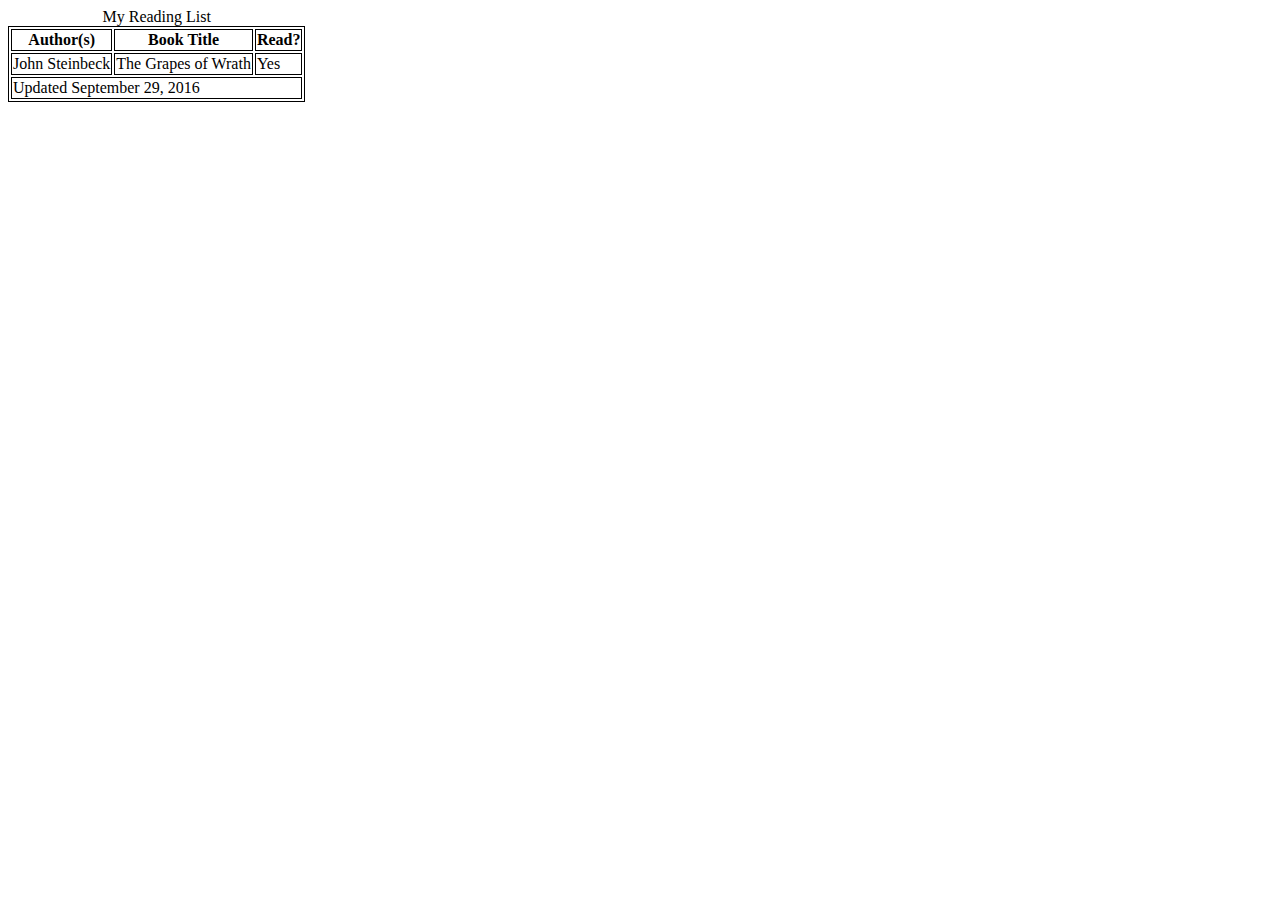
<file: module-03/p0302/index.html>
<!DOCTYPE html>
<html lang="en-US">
<head>
    <meta charset="utf-8">
    <title>Table Demo</title>
    <style>
     table, th, td {
        border: 1px solid black;
    }
    </style>
</head>
<body>
    <div class="container">
        <table>
            <caption>My Reading List</caption>
            <thead>
            <tr>
                <th>Author(s)</th>
                <th>Book Title</th>
                <th>Read?</th>
            </tr>
        </thead>
        <tfoot>
            <tr>
                <td colspan="3">Updated September 29, 2016</td>
            </tr>
        </tfoot>
        <tbody>
            <tr>
                <td>John Steinbeck</td>
                <td>The Grapes of Wrath</td>
                <td>Yes</td>
            </tr>
        </tbody>
        </table>
    </div> <!-- end .container -->

</body>
</html>
</file>
